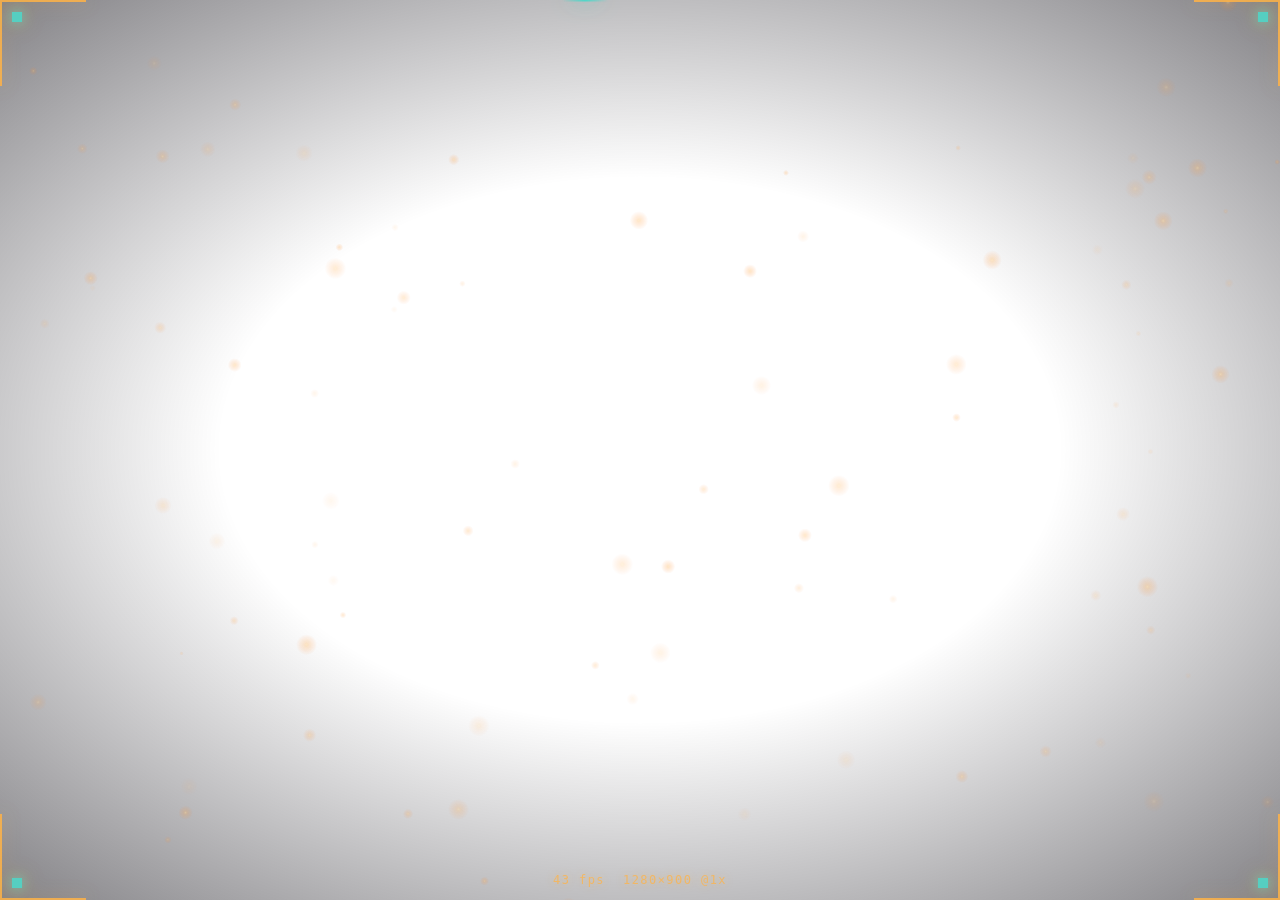
<file: web/index.html>
<!doctype html>
<html lang="en">
<head>
<meta charset="utf-8">
<title>Overlay</title>
<link rel="stylesheet" href="overlay.css">
</head>
<body>
  <!-- Edge darkening. Set dressing that also makes terminal text in the
       middle of the projection read as the focal point. -->
  <div class="vignette"></div>

  <!-- Drifting embers. -->
  <canvas id="embers"></canvas>

  <!-- One element per corner, as a geometry check: if all four brackets are
       fully on screen, the window really does cover the whole display. -->
  <div class="bracket tl"><span class="tick"></span></div>
  <div class="bracket tr"><span class="tick"></span></div>
  <div class="bracket bl"><span class="tick"></span></div>
  <div class="bracket br"><span class="tick"></span></div>

  <!-- A dot running the perimeter: unmistakable proof of animation. -->
  <div class="runner"></div>

  <div class="hud">
    <span id="fps">— fps</span>
    <span id="dims">—</span>
  </div>

  <script src="overlay.js"></script>
</body>
</html>
</file>
<file: web/overlay.css>
:root {
  --amber: 255 179 71;
  --teal:  79 214 200;
  --inset: 0px;    /* flush to the screen edge, so the brackets prove full-bleed coverage */
  --arm:   84px;
  --hair:  2px;
}

html, body {
  margin: 0;
  height: 100%;
  overflow: hidden;
  background: transparent;   /* paired with the window's clear backgroundColor */
}

/* The window is already out of hit-testing; this just documents the intent. */
* { pointer-events: none; user-select: none; }

.vignette {
  position: fixed;
  inset: 0;
  background: radial-gradient(ellipse 78% 72% at 50% 50%,
              rgb(0 0 0 / 0) 42%, rgb(6 4 12 / 0.55) 100%);
}

#embers {
  position: fixed;
  inset: 0;
  mix-blend-mode: screen;
}

/* ---- Corner brackets ---- */

.bracket {
  position: fixed;
  width: var(--arm);
  height: var(--arm);
  border: 0 solid rgb(var(--amber) / 0.85);
  filter: drop-shadow(0 0 8px rgb(var(--amber) / 0.55));
  animation: breathe 3.2s ease-in-out infinite;
}

.tl { top: var(--inset);    left: var(--inset);  border-top-width: var(--hair); border-left-width:  var(--hair); animation-delay: 0s;    }
.tr { top: var(--inset);    right: var(--inset); border-top-width: var(--hair); border-right-width: var(--hair); animation-delay: 0.8s;  }
.bl { bottom: var(--inset); left: var(--inset);  border-bottom-width: var(--hair); border-left-width:  var(--hair); animation-delay: 1.6s; }
.br { bottom: var(--inset); right: var(--inset); border-bottom-width: var(--hair); border-right-width: var(--hair); animation-delay: 2.4s; }

/* A second, offset mark inside each bracket, on its own rhythm. */
.tick {
  position: absolute;
  width: 10px;
  height: 10px;
  background: rgb(var(--teal) / 0.9);
  box-shadow: 0 0 12px rgb(var(--teal) / 0.8);
  animation: blink 2.1s steps(1, end) infinite;
}
.tl .tick { top: 10px;    left: 10px;  }
.tr .tick { top: 10px;    right: 10px; animation-delay: 0.5s; }
.bl .tick { bottom: 10px; left: 10px;  animation-delay: 1.0s; }
.br .tick { bottom: 10px; right: 10px; animation-delay: 1.5s; }

@keyframes breathe {
  0%, 100% { opacity: 0.35; transform: scale(0.94); }
  50%      { opacity: 1;    transform: scale(1);    }
}

@keyframes blink {
  0%, 44%  { opacity: 0.15; }
  45%, 60% { opacity: 1;    }
  61%      { opacity: 0.15; }
}

/* ---- Perimeter runner ---- */

.runner {
  position: fixed;
  top: 0;
  left: 0;
  width: 46px;
  height: 3px;
  border-radius: 3px;
  background: linear-gradient(90deg,
              rgb(var(--teal) / 0), rgb(var(--teal) / 1), rgb(var(--teal) / 0));
  filter: drop-shadow(0 0 10px rgb(var(--teal) / 0.9));
  will-change: transform;
}

/* ---- Readout ---- */

.hud {
  position: fixed;
  bottom: 14px;
  left: 50%;
  transform: translateX(-50%);
  display: flex;
  gap: 18px;
  font: 500 12px/1 ui-monospace, "SF Mono", Menlo, monospace;
  letter-spacing: 0.12em;
  color: rgb(var(--amber) / 0.75);
  text-shadow: 0 0 10px rgb(var(--amber) / 0.4);
}
</file>
